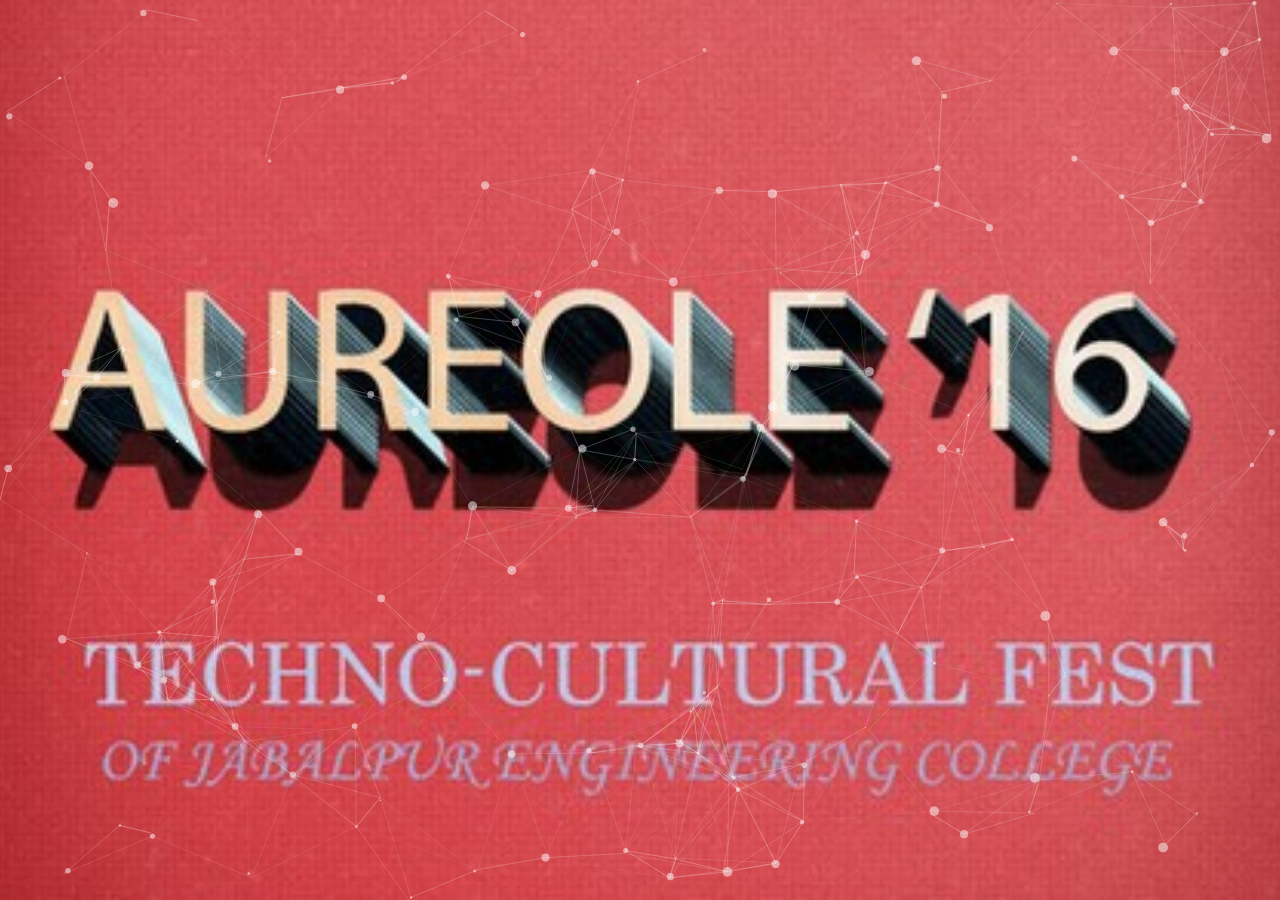
<file: particles.js-master/particles.js-master/demo/index.html>
<!DOCTYPE html>
<html lang="en">
<head>
  <meta charset="utf-8">
  <title>Aureole 2016</title>
  <meta name="description" content="particles.js is a lightweight JavaScript library for creating particles.">
  <meta name="author" content="Vincent Garreau" />
  <meta name="viewport" content="width=device-width, initial-scale=1.0, minimum-scale=1.0, maximum-scale=1.0, user-scalable=no">
  <link rel="stylesheet" media="screen" href="css/style.css">
</head>
<body>

<!-- count particles -->

<!-- particles.js container -->
<div id="particles-js"></div>

<!-- scripts -->
<script src="../particles.js"></script>
<script src="js/app.js"></script>

<!-- stats.js -->
<!-- <script src="js/lib/stats.js"></script> -->
<script>
  var count_particles, stats, update;
  stats = new Stats;
  stats.setMode(0);
  stats.domElement.style.position = 'absolute';
  stats.domElement.style.left = '0px';
  stats.domElement.style.top = '0px';
  document.body.appendChild(stats.domElement);
  count_particles = document.querySelector('.js-count-particles');
  update = function() {
    stats.begin();
    stats.end();
    if (window.pJSDom[0].pJS.particles && window.pJSDom[0].pJS.particles.array) {
      count_particles.innerText = window.pJSDom[0].pJS.particles.array.length;
    }
    requestAnimationFrame(update);
  };
  requestAnimationFrame(update);
</script>

</body>
</html>
</file>
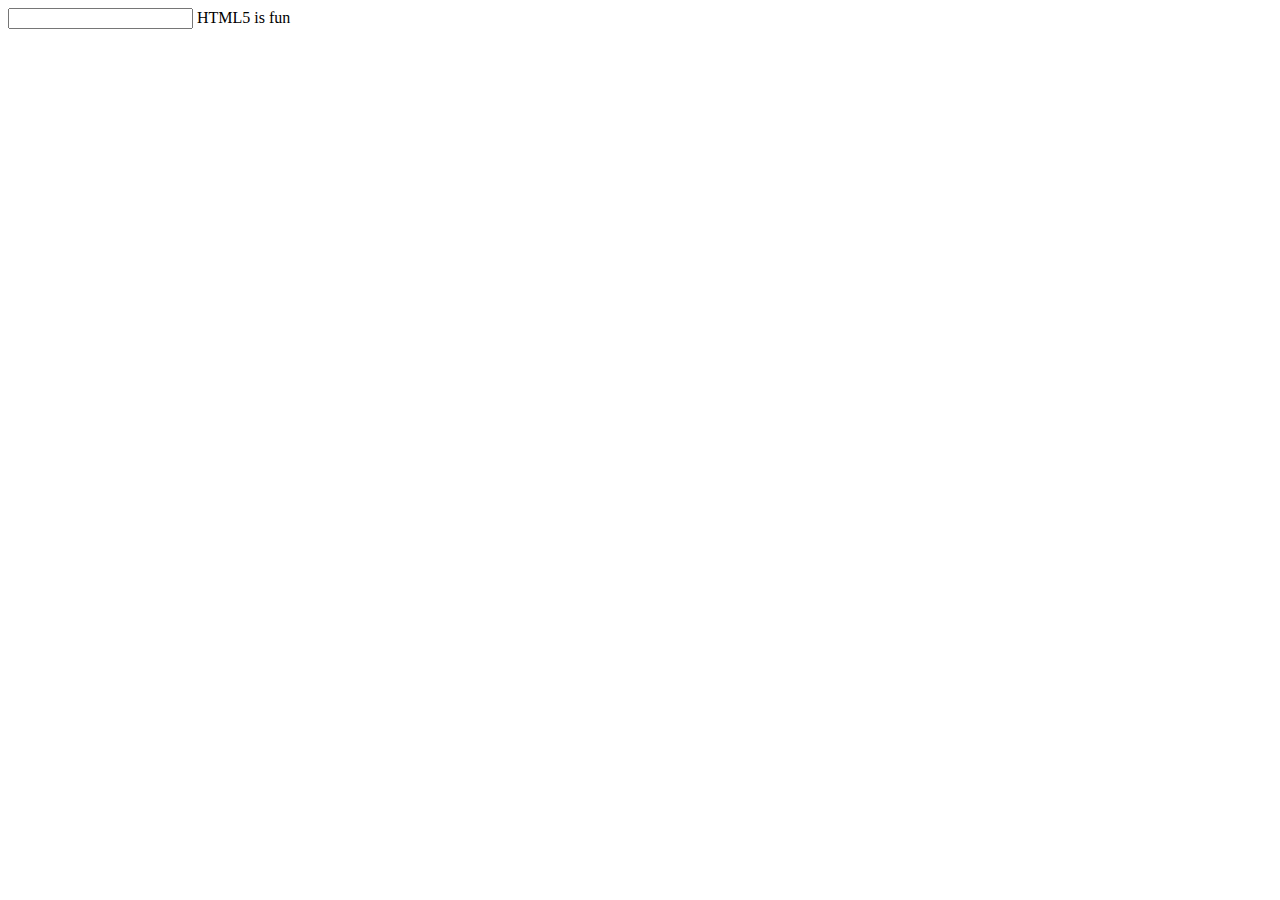
<file: Datalist.html>
<!DOCTYPE html>
<html lang="en">
<head>
	<meta charset="utf-8">
	<title>My First Website</title>
	<link rel="stylesheet" href="style.css">
</head>
<body>
	<form action="demo_form.asp" method="get">
		<input list="browsers" name="browser">
		<datalist id="browsers">
			<option value="Internet Explorer">
			<option value="Firefox">
			<option value="Opera">
			<option value="Safari">
		</datalist>
<inp
<p>HTML5 is fun</p>
</body>
</html>
</file>
<file: style.css>
/* Table of Content
==================================================
	#BASIC TYPOGRAPHY
	#HOME HEADER
	#HOME SLIDER SECTION
	#HOME ABOUT US
	#HOME WHY US SECTION
	#HOME COURSE SECTION
	#HOME OUR TUTORS SECTION
	#HOME STUDENTS TESTIMONIAL SECTION
  #FOOTER 
  #COURSE ARCHIVE PAGE
  #COURSE SINGLE PAGE
  #BLOG PAGE
  #EVENTS
  #GALLERY
  #CONTACT
  #404 page
*/


/*--------------------*/
/* BASIC TYPOGRAPHY */
/*--------------------*/

body,html{
  overflow-x:hidden;
}
body {
font-family: 'Merriweather', serif;
  overflow-x: hidden !important;
}

ul{
  padding: 0;
  margin: 0;
  list-style: none;
}

a{ 
  text-decoration: none;
  color: #2f2f2f;
  
}
a:focus{
  outline: none;
  text-decoration: none;
}

h1,h2,h3,h4,h5,h6{
	font-family: 'Varela', sans-serif;	
}

h2 {
  color: #313338;  
  font-size: 30px;
  font-weight: 700;
  line-height: 40px;
  margin: 0;
  padding-bottom: 10px;  
}
img{
 border:none;
}

/* Preloader */
#preloader {
  position: fixed;
  top:0;
  left:0;
  right:0;
  bottom:0;
  background-color:#000; /* change if the mask should have another color then white */
  z-index:99999; /* makes sure it stays on top */
}

#status {
  width:200px;
  height:200px;
  position:absolute;
  left:50%; /* centers the loading animation horizontally one the screen */
  top:50%; /* centers the loading animation vertically one the screen */
  background-image:url(img/status.GIF); /* path to your loading animation */
  background-repeat:no-repeat;
  background-position:center;
  margin:-100px 0 0 -100px; /* is width and height divided by two */
}

/*scrol to top*/

.scrollToTop {
  background: url("img/bootom-top-arrow.png") no-repeat scroll 13px 12px #ffffff;
  border: 3px solid #f0f1f3;
  border-radius: 5px;
  bottom: 20px;
  display: inline-block;
  height: 54px;
  opacity: 0;
  position: fixed;
  right: 20px;
  text-align: center;
  width: 54px;
  z-index: 100;
  -webkit-transition: all 0.5s;
  -o-transition: all 0.5s;
  transition: all 0.5s;

}
.scrollToTop:hover{
  background-position: 13px -50px;  
  text-decoration: none;
  outline: none;
}

/*--------------------*/
/* HOME HEADER */
/*--------------------*/

#header{
	float: left;
	display: inline;
	width: 100%;
  background-color: #313b3d;	
}

/*--------.menu_area-------- */
.menu_area{
  float: left;
  display: inline;
  width: 100%;
}
.navbar-default .navbar-brand {
  color: #fff;
  font-size: 25px;
  font-weight: bold;
  margin-top: 15px; 
}
.navbar-default .navbar-brand:focus, .navbar-default .navbar-brand:hover {
  background-color: transparent;
  color: #fff;
}
.navbar-default {
  background-color: #313b3d;
  border-color: transparent;
}
#navbar{overflow-x: hidden;}
.navbar-default .navbar-nav > li > a {
  color: #fff;
  padding: 30px 15px;
  text-transform: uppercase;
  -webkit-transition: all 0.5s;
  -o-transition: all 0.5s;
  transition: all 0.5s;
}
.navbar-default .navbar-nav > li > a:focus, .navbar-default .navbar-nav > li > a:hover {
  background-color: transparent;
}
.navbar-default .navbar-nav > .active > a, .navbar-default .navbar-nav > .active > a:hover, .navbar-default .navbar-nav > .active > a:focus {
  background-color: transparent;
}
.navbar-nav > li > .dropdown-menu {
  background-color: #48575a; 
}
.navbar-nav > li > .dropdown-menu:before { 
  border-bottom: 15px solid #48575a; 
  border-left: 15px solid transparent;
  border-right: 15px solid transparent;
  content: "";
  height: 0;
  position: absolute;
  right: 25px;
  top: -15px;
  width: 0;
}
.navbar-nav > li > .dropdown-menu li a {
  border-bottom: 1px dotted rgba(255, 255, 255, 0.3);
  color: #fff;
  display: block;  
  opacity: 0.8;
  padding: 10px;
  -webkit-transition: all 0.5s;
  -o-transition: all 0.5s;
  transition: all 0.5s;
}
.navbar-nav > li > .dropdown-menu > li:last-child a {
  border-bottom: medium none;
}
.dropdown-menu > li > a:focus, .dropdown-menu > li > a:hover {
  background-color:transparent;  
  text-decoration: none;
}
.dropdown-menu > .active > a, .dropdown-menu > .active > a:focus, .dropdown-menu > .active > a:hover {
  background-color: transparent;  
}
.navbar-default .navbar-toggle:focus, .navbar-default .navbar-toggle:hover {
  background-color: transparent;
}
.navbar-default .navbar-nav > .open > a, .navbar-default .navbar-nav > .open > a:focus, .navbar-default .navbar-nav > .open > a:hover {
  background-color: transparent;
}

/*--------------------*/
/* HOME SLIDER SECTION */
/*--------------------*/

#slider{
  float: left;
  display: inline;
  width: 100%;
}
.slider_area {
  background-color: #ccc;
  display: inline;
  float: left;
  margin-top: 80px;
  width: 100%;
}
.slider_caption {
  left: 5%;
  position: absolute;
  top: 25%;
  width: 50%;
}
.slider_right_caption{
  left: 38%;
}
.slider_caption h2 {
  color: #fff;
  font-size: 33px;
  background-color: rgba(49, 59, 61, 0.6);
  padding: 8px;
  margin-bottom: 5px;
  text-transform: uppercase;
}
.slider_caption p {
  background-color: rgba(49, 59, 61, 0.6);
  color: #fff;
  font-family: "Varela",sans-serif;
  font-size: 15px;
  font-weight: 600;
  padding: 10px;
}
.slider_btn {  
  background: rgba(49, 59, 61, 0.6);
  border: 2px solid #fff;
  border-radius: 5px;
  color: #fff;
  font-size: 16px;
  display: inline-block;
  font-family: "Varela",sans-serif;
  margin-top: 10px;
  padding: 9px 15px;
  text-decoration: none;
  -webkit-transition: all 0.5s;
    -o-transition: all 0.5s;
    transition: all 0.5s;  
}
.slider_btn:hover,.slider_btn:focus{   
  text-decoration: none;
  outline: none;
}
.next,.prev{
  display: none !important;  
}
.slider_area:hover .next{
  display: block !important;
}
.slider_area:hover .prev{
  display: block !important;
}

/*--------------------*/
/* HOME ABOUT US */
/*--------------------*/

#aboutUs {
  display: inline;
  float: left;
  padding: 60px 0;
  width: 100%;
}
.aboutus_area {
  display: inline;
  float: left;
  padding-right: 30px;
  width: 100%;
}
.aboutus_area p {
  line-height: 22px;
}
.titile{
  text-transform: uppercase;
  position: relative;
  margin-bottom: 20px;
}
.titile:after{
  content: "";
  position: absolute;
  left: 0;  
  bottom: 0px;
  width: 50px;
  height: 5px;  
}
.newsfeed_area{
  float: left;
  display: inline;
  width: 100%;
  padding-left: 15px;
}
.feed_tabs li{margin-bottom: -2px;}

.feed_tabs li a {
  font-family: "Varela",sans-serif;
  font-size: 18px;
  text-transform: uppercase;
  font-weight: bold;
}
.feed_tabs li a:hover{
  color: #fff;  
}
.news_tab {
  margin-top: 15px;
}
.news_tab li {
  border-bottom: 1px solid #ccc;
  padding-bottom: 15px;
  margin-bottom: 15px;
}
.news_tab li:last-child{
  border-bottom: none;
}
.news_img {
  display: block;
  height: 70px;
  width: 100px;
}
.news_img>img{
  width: 100%;
  height: 100%;
}
.news_tab .media-body > a {
  display: block;
  font-size: 15px;
  font-weight: bold;
  margin-top: 5px;
  -webkit-transition: all 0.5s;
  -o-transition: all 0.5s;
  -ms-transition: all 0.5s;
  transition: all 0.5s;
}
.feed_date{
  color: #ccc;
  font-style: italic;
}
.see_all {
  border-bottom: 2px solid #ccc;
  float: right;
  font-size: 16px;
  font-weight: bold;
  text-decoration: none;
  -webkit-transition: all 0.5s;
  -o-transition: all 0.5s;
  transition: all 0.5s;
}
.see_all:hover, .see_all:focus{  
  text-decoration: none;
  outline: none;  
}
.single_news_pane{
  float: left;
  display: inline;
  width: 100%;
}
.single_notice_pane{
  float: left;
  display: inline;
  width: 100%;
}
.single_notice_pane .slick-prev {  
  background-image: url("img/nav-prev.png");
  background-repeat: no-repeat;
  height: 30px;
  width: 30px;
  background-position: center;
}
.single_notice_pane .slick-next {  
  background-image: url("img/nav-next.png");
  background-repeat: no-repeat;
  height: 30px;
  width: 30px;
  background-position: center;
}
.single_notice_pane .slick-prev, .single_notice_pane .slick-next { 
  top: 100%;  
}
.single_notice_pane .slick-prev{
  left: 87%;
}

/*--------------------*/
/* HOME WHY US SECTION */
/*--------------------*/

#whyUs{
  float: left;
  display: inline;
  width: 100%;
}
.whyus_top{
  float: left;
  display: inline;
  width: 100%;
  background-color: #f6f6f6;
  padding: 60px 0px;  
}
.single_whyus_top{
  float: left;  
  display: inline;  
  width: 100%;
  text-align: center;
}
.title_area{
  float: left;  
  display: inline;  
  width: 100%; 
  text-align: center;
  margin-bottom: 40px;  
}
.title_area span{
  display: inline-block;  
  text-align: center; 
  height: 5px;    
  width: 50px;
}
.title_two {
  padding-bottom: 0;
  position: relative;
  text-align: center;
  text-transform: uppercase;
}
.whyus_icon{
  border-radius: 150px;
  color: #ffffff;
  display: inline-block;
  height: 150px;  
  text-align: center;
  width: 150px;
}
.whyus_icon span{
  display: inline-block;
  font-size: 70px;
  height: 100%;
  line-height: 160px;
  width: 100%;
  -webkit-transition:   all 0.5s;
  -o-transition:  all 0.5s;
  transition:   all 0.5s;
}
.single_whyus_top:hover .whyus_icon span{
  transform:scale(0.9);
}
.single_whyus_top>h3{
  font-size: 18px;
  font-weight: bold;
}
.single_whyus_top>p{
  font-size: 13px;
}
.whyus_bottom{
  float: left;
  display: inline;
  width: 100%;
  min-height: 350px;
  padding: 85px 0px;
  background-image: url(img/skills_bg.jpg);
  background-repeat: no-repeat;
  background-size: 100% 100%;
  position: relative;
  -webkit-background-size: cover;
  background-size: cover;  
}
.slider_overlay {
  background: none repeat scroll 0 0 #242434;
  height: 100%;
  opacity: 0.8;
  position: absolute;
  right: 0;
  top: 0;
  width: 100%;
  z-index: 9;
}
.skills{
  position: relative;
  z-index: 999;
}

.heading h3 {
  color: #fff;
  display: inline-block;
  float: left;
  font-size: 40px;
  margin: 0 0 40px;
  padding-bottom: 10px;
  text-transform: uppercase;
  font-weight: bold;
  line-height: 40px;
}
div[data-dimension] {
  float: none;
  margin: 0 auto;
}
.circle-text{
  color: #fff;
}
.single_skill{
  float: left;
  display: block;
  width: 100%;
  text-align: center;
}
.single_skill > h4 {
  color: #ffffff;
  font-size: 20px;  
}

/*--------------------*/
/* HOME COURSE SECTION */
/*--------------------*/

#ourCourses{
  background-color: #f6f6f6;
  float: left;
  display: inline;
  width: 100%;  
  padding: 60px 0px;
}
.ourCourse_content{
  float: left;
  display: inline;
  width: 100%;
}
.course_nav{}
.course_nav li {
  display: block;
  float: left;
  margin-right: 30px;
  width: 31%;
}
.course_nav li:last-child{
  margin-right: 0px;
}
.single_course {
  background-color: #ffffff;
  border: 1px solid #efefef;
  display: inline;
  float: left;
  min-height: 150px;
  width: 100%;
}
.singCourse_imgarea {
  float: left;
  overflow: hidden;
  position: relative;
  text-align: center;
  width: 100%;
}
.singCourse_imgarea img {
  display: block;
  position: relative;
  width: 100%;
   -webkit-transition: all 0.3s ease-in-out;
   -moz-transition: all 0.3s ease-in-out;
   -o-transition: all 0.3s ease-in-out;
   -ms-transition: all 0.3s ease-in-out;
   transition: all 0.3s ease-in-out;
}
.singCourse_imgarea .mask {
   background-color: rgba(49, 59, 61, 0.6);
   -webkit-transform: translateX(-100%);
   -moz-transform: translateX(-100%);
   -o-transform: translateX(-100%);
   -ms-transform: translateX(-100%);
   transform: translateX(-100%);
   -ms-filter: "progid: DXImageTransform.Microsoft.Alpha(Opacity=100)";
   filter: alpha(opacity=100);
   opacity: 1;
   -webkit-transition: all 0.3s ease-in-out;
   -moz-transition: all 0.3s ease-in-out;
   -o-transition: all 0.3s ease-in-out;
   -ms-transition: all 0.3s ease-in-out;
   transition: all 0.3s ease-in-out;
}
.singCourse_imgarea .mask, .singCourse_imgarea .content {  
  left: 0;
  overflow: hidden;
  position: absolute;
  top: 0;
  bottom: 0;
  width: 100%;
}
.singCourse_imgarea:hover .mask {
   -webkit-transform: translateX(0px);
   -moz-transform: translateX(0px);
   -o-transform: translateX(0px);
   -ms-transform: translateX(0px);
   transform: translateX(0px);
}
.singCourse_imgarea:hover img {
   -webkit-transform: translateX(100%);
   -moz-transform: translateX(100%);
   -o-transform: translateX(100%);
   -ms-transform: translateX(100%);
   transform: translateX(100%);
}
.course_more {
  border: 2px solid #fff;
  color: #fff;
  display: inline-block;
  font-size: 18px;
  margin-top: 27%;
  padding: 10px;
  text-transform: uppercase;
  -webkit-transition: all 0.5s;
  -o-transition: all 0.5s;
  transition: all 0.5s;
}
.course_more:hover,.course_more:focus {
  background-color: #fff;  
  text-decoration: none;
  outline: none;
  border-radius: 4px;
}
.singCourse_content{
  float: left;
  display: inline;
  width: 100%;
  padding: 10px;
}
.singCourse_title {
  border-bottom: 1px solid #efefef;
  font-size: 20px;
  margin-top: 10px;
  padding-bottom: 10px;
  
}
.singCourse_title a{
  -webkit-transition: all 0.5s;
  -o-transition: all 0.5s;
  transition: all 0.5s;
}
.singCourse_title a:hover{
  text-decoration: none;
  outline: none;
}
.singCourse_price{
  border-bottom: 1px solid #efefef;
  padding-bottom: 10px;
}
.singCourse_price > span {
  font-weight: bold;
  font-size: 18px;
}
.singCourse_author {
  border-top: 1px solid #efefef;
  display: inline;
  float: left;
  padding: 20px 10px 0;
  width: 100%;
}
.singCourse_author > img {
  float: left;
  border-radius: 50%;
  height: 40px;
  margin-bottom: 25px;
  margin-right: 15px;
  width: 40px;
}
.singCourse_author>p{
  float: left;
  color: #c0c1c1;
  font-size: 18px;
  margin-top: 10px;
  -webkit-transition: all 0.5s;
  -o-transition: all 0.5s;
  transition: all 0.5s;
}
.singCourse_author>p:hover{
  color: #000;
}
.course_nav .slick-prev {
  left: -37px;
  background-image: url("img/course-nav-prev.png");
  background-color: transparent;
  background-position: center center;
  background-repeat: no-repeat;
  height: 121px;
  width: 36px;
}
.course_nav .slick-next {  
  background-image: url("img/course-nav-next.png");
  background-color: transparent;
  background-position: center center;
  background-repeat: no-repeat;
  height: 121px;
  width: 36px;
  right: -6px;
}
.course_nav .slick-prev, .course_nav .slick-next {
  top: 40%;
}

/*--------------------*/
/* HOME OUR TUTORS SECTION */
/*--------------------*/

#ourTutors{
  background-color: #ffffff;
  display: inline;
  float: left;
  padding: 60px 0;
  width: 100%;
}
.ourTutors_content{
  float: left;
  display: inline;
  width: 100%;
}
.tutors_nav{}

.tutors_nav>li {
  display: block;
  float: left;
  margin-right: 30px;
  width: 31%;
}
.tutors_nav>li:last-child{
  margin-right: 0px;
}
.single_tutors {
  display: inline;
  float: left;
  min-height: 150px;
  width: 100%;
  padding-bottom: 15px;
}
.tutors_thumb {
  border-radius: 50%;
  display: block;
  font-size: 15px;
  height: 165px;
  line-height: 165px;
  margin: 0 auto;
  padding: 15px 0 0 18px;
  text-align: center;
  width: 75%;
  -webkit-transition: all 0.5s ease-in-out;
  -o-transition: all 0.5s ease-in-out;
  transition: all 0.5s ease-in-out;
}
.single_tutors:hover .tutors_thumb{
  padding: 0px;
}
.tutors_thumb > img {
  border-radius: 50%;
  height: 150px;
  width: 95%;
}
.singTutors_content{
  float: left;
  display: inline;
  width: 100%;
  padding: 5px;
  text-align: center;
}
.tutors_name {
  font-size: 18px;
  margin-bottom: 3px;
  text-transform: uppercase;
}
.singTutors_content>span{
  font-size: 13px;
  color: #fff;
  display: inline-block;
  padding: 0 10px;
  margin-bottom: 18px;
  font-style: italic;
  font-weight: 400;
  line-height: 20px;
  text-transform: capitalize;
}
.singTutors_content > p {
  font-size: 13px;
}
.singTutors_social{
  float: left;
  display: inline;
  width: 100%;
  padding-top: 10px;
}
.tutors_socnav{
  text-align: center;
}
.tutors_socnav li{
  display: inline-block;
}
.tutors_socnav li a{
  background-color: #fff;  
  border: 1px solid #a8a8a8;
  color: #a8a8a8;
  display: inline-block;
  font-size: 14px;
  height: 26px;
  line-height: 24px;
  margin: 0 auto;
  text-align: center;
  width: 26px;
  text-decoration: none;
  -webkit-transition: all 0.5s;
  -o-transition: all 0.5s;
  transition: all 0.5s;
}
.tutors_socnav li a:hover,.tutors_socnav li a:focus{
  text-decoration: none;
  outline: none;
}
.tutors_nav .slick-dots li {
  border: 2px solid #a8a8a8;
  width: 15px;
  height: 15px;  
}
.tutors_nav .slick-dots li.slick-active button:before,.tutors_nav .slick-dots li button:before {
  color: #fff; 
}

/*--------------------*/
/* HOME STUDENTS TESTIMONIAL SECTION */
/*--------------------*/

#studentsTestimonial{
  background-color: #f6f6f6;
  float: left;
  display: inline;
  width: 100%;  
  padding: 60px 0px;
}
.studentsTestimonial_content{
  float: left;
  display: inline;
  width: 100%;
}
.single_stsTestimonial{
  float: left;
  display: inline;
  width: 100%;
  text-align: center;
}
.stsTestimonial_msgbox {
  background-color: #fff;
  border: 1px solid #fff;
  border-radius: 8px;
  display: inline;
  float: left;
  margin-bottom: 25px;
  padding: 13px;
  width: 100%;
  position: relative;
}
.stsTestimonial_msgbox:after {
  border-left: 15px solid transparent;
  border-right: 15px solid transparent;
  border-top: 15px solid #fff;
  bottom: -15px;
  content: "";
  height: 0;
  left: 46%;
  position: absolute;
  width: 0;
}
.stsTesti_img {
  border: 5px solid #dbe2e9;
  border-radius: 50%;
  height: 100px;
  width: 100px;
}
.stsTestimonial_content{
  float: left;
  display: inline;
  width: 100%;
}

/*--------------------*/
/* FOOTER SECTION */
/*--------------------*/

#footer{
  float: left;
  display: inline;
  width: 100%;
}
.footer_top{
  float: left;
  display: inline;
  width: 100%;
  background-color: #1e2223;
  padding: 60px 0px;
}
.single_footer_widget {
  display: inline;
  float: left;
  padding: 0 10px;
  width: 100%;
}
.single_footer_widget > h3 {
  color: #fff;
  text-transform: uppercase;
  margin-bottom: 25px;
}
.single_footer_widget>p{
  color: #fff;
}
.footer_widget_nav li a {
  font-size: 15px;
  font-weight: bold;
  margin-bottom: 3px;
  display: block;
}
.footer_social li a {
  color: #fff;
  display: inline-block;
  float: left;
  font-size: 22px;
  padding: 0 10px;
}
.footer_bottom{
  float: left;
  display: inline;
  width: 100%;
  background-color: #f8f8f8;
  padding: 20px 0px;
}
.footer_bootomLeft{
  float: left;
  display: inline;
  width: 100%;
}
.footer_bootomLeft>p,.footer_bootomRight>p{margin-bottom: 0px;}

.footer_bootomRight{
  float: left;
  display: inline;
  width: 100%;
  text-align: right;
}

/*--------------------*/
/* COURSE ARCHIVE PAGE */
/*--------------------*/

#imgBanner {
  background-image: url("img/banner.jpg");
  background-repeat: no-repeat;
  background-size: 100% 100%;
  display: inline;
  float: left;
  height: 300px;
  margin-top: 77px;
  padding: 118px 0;
  text-align: center;
  width: 100%;
}
#imgBanner h2 {
  color: #fff;
  font-size: 72px;
  font-weight: bold;
  text-align: center;
  text-transform: uppercase;
}
#courseArchive{
  float: left;
  display: inline;
  width: 100%;
  background-color: #f6f6f6;
  padding: 60px 0px;
  min-height: 500px;
}
.courseArchive_content{
  float: left;
  display: inline;
  width: 100%;
}
.courseArchive_content .single_course {
  margin-bottom: 30px;
}
.pagination li a{
  -webkit-transition: all 0.5s;
  -mz-transition: all 0.5s;
  -ms-transition: all 0.5s;
  -o-transition: all 0.5s;
  transition: all 0.5s;
}
.pagination li a:hover,.pagination li a:focus{
  color: #fff;
}
.courseArchive_sidebar{
  background-color: #fff;
  float: left;
  display: inline;
  width: 100%; 
  padding: 12px;
  min-height: 500px;
}
.single_sidebar{
  float: left;
  display: inline;
  width: 100%;
  margin-bottom: 15px;  
}
.single_sidebar > h2 {
  color: #fff;
  font-size: 26px;
  padding: 0 5px;
  margin-bottom: 15px;
}
.single_sidebar > h2 span{
  font-size: 24px;
}
.single_sidebar .news_tab .media-body > a {
  margin-top: 0;
}
.single_sidebar > ul > li>a {
  display: block;
  font-size: 13px;
  font-weight: 600;
  padding: 5px;
  -webkit-transition: all 0.5s;
  -o-transition: all 0.5s;
  transition: all 0.5s;
}
.single_sidebar > ul > li>a:hover,.single_sidebar > ul > li>a:focus{
  text-decoration: none;
  outline: none;
}

/*--------------------*/
/* COURSE SINGLE PAGE */
/*--------------------*/

.singlecourse_ferimg_area{
  float: left;
  display: inline;
  width: 100%;
  background-color: #ffffff;
}
.singlecourse_ferimg{
  float: left;
  display: inline;
  width: 100%;
}
.singlecourse_ferimg > img {
  max-height: 350px;
  width: 100%;
}
.singlecourse_bottom {
  display: inline;
  float: left;
  padding: 15px;
  width: 100%;
}
.singlecourse_bottom > h2 {
  display: inline-block;
  float: left;
  font-size: 18px;
  margin-right: 20px;
  padding-bottom: 0px;
}
.singlecourse_author{
  float: left;
  display: inline-block;
  color: #c0c1c1;
  font-size: 15px;
  -webkit-transition: all 0.5s ease 0s;
  -ms-transition: all 0.5s ease 0s;
  -o-transition: all 0.5s ease 0s;
  transition: all 0.5s ease 0s;  
}
.singlecourse_author:hover{
  color: #000;
}
.singlecourse_author img{
  border-radius: 50%;
  height: 40px;
  /*margin-bottom: 25px;*/
  margin-right: 15px;
  width: 40px;
}
.singlecourse_price {
  display: inline-block;
  float: right;
  font-size: 25px;
  margin-top: 4px;
}
.single_course_content {
  display: inline;
  float: left;
  margin-top: 35px;
  width: 100%;
}
.single_course_content > h2 {
  margin-bottom: 15px;
  text-transform: uppercase;
}
.single_course_content > p {
  font-size: 15px;
  line-height: 1.9em;
}
.course_table{
  margin-top: 50px;
  background-color: #fff;
}
.course_table thead{
  color: #fff;
}
.course_table thead>tr>th{
  color: #ffffff;
  text-transform: uppercase;
}
.related_course{
  float: left;
  display: inline;
  width: 100%;
  margin-top: 30px;
}
.related_course > h2 {
  background-color: #ffffff;
  font-size: 25px;
  margin-bottom: 20px;
  padding: 5px;
  text-transform: uppercase;
}

/*--------------------*/
/* BLOG PAGE */
/*--------------------*/

.single_blog_archive {
  background-color: #fff;
  display: inline;
  float: left;
  margin-bottom: 30px;
  padding-bottom: 15px;
  width: 100%;
}
.blogimg_container {
    width:100%;    
    overflow: hidden;
    margin-bottom: 8px;
}
.blog_img img {
  height: 100%;
  width:100%;
  -webkit-transition: all 1s ease; /* Safari and Chrome */
  -moz-transition: all 1s ease; /* Firefox */
  -ms-transition: all 1s ease; /* IE 9 */
  -o-transition: all 1s ease; /* Opera */
  transition: all 1s ease;
  transform: translate3d(0px, 0px, 0px);
}
.blog_img:hover img {
  opacity: 0.8;
  -webkit-transform:scale(1.1); /* Safari and Chrome */
  -moz-transform:scale(1.1); /* Firefox */
  -ms-transform:scale(1.1); /* IE 9 */
  -o-transform:scale(1.1); /* Opera */
  transform:scale(1.1);
}
.blog_title {
  display: block;
  margin-bottom: 7px;
  margin-top: 20px;
  text-transform: uppercase;
  padding: 0 15px;
  -webkit-transition: all 0.5s;
  -o-transition: all 0.5s;
  transition: all 0.5s;
}
.blog_title a:hover{
  text-decoration: none;
  outline: none;
}
.blog_commentbox{
  float: left;
  display: inline;
  width: 100%;
  padding: 0px 15px;
}
.blog_commentbox > p {
  color: #888;
  display: inline-block;
  font-size: 15px;
  font-weight: normal;
  margin-right: 5px;
  border-right: 2px solid #ccc;
  padding-right: 5px;
  -webkit-transition: all 0.5s;
  -ms-transition: all 0.5s;
  -o-transition: all 0.5s;
  transition: all 0.5s;
}
.blog_commentbox :last-child{
  border-right: none;
}
.blog_commentbox > p i{
  margin-right: 5px;
}
.blog_commentbox>a{
  color: #888;
  font-size: 15px;
  font-weight: normal;
  -webkit-transition: all 0.5s;
  -ms-transition: all 0.5s;
  -o-transition: all 0.5s;
  transition: all 0.5s;
}
.blog_commentbox>a i{
  margin-right: 5px;
}
.blog_summary {
  color: #9b9b9b;
  line-height: 18px;
  margin: 10px 5px 10px 0;
  padding: 0 15px;
}
.blog_readmore{
  position: relative;
  display: inline-block;
  margin: 15px 25px;
  outline: none;
  color: #9b9b9b;
  text-decoration: none;
  text-transform: uppercase;
  letter-spacing: 1px;
  font-weight: 400;
  text-shadow: 0 0 1px rgba(255,255,255,0.3);
  font-size: 15px;
  float: right;
}
.blog_readmore:hover,.blog_readmore:focus{
  text-decoration: none;
  outline: none;
}
.blog_readmore::before,
.blog_readmore::after {
  display: inline-block;
  opacity: 0;
  -webkit-transition: -webkit-transform 0.3s, opacity 0.2s;
  -moz-transition: -moz-transform 0.3s, opacity 0.2s;
  transition: transform 0.3s, opacity 0.2s;
}

.blog_readmore::before {
  margin-right: 10px;
  content: '[';
  -webkit-transform: translateX(20px);
  -moz-transform: translateX(20px);
  transform: translateX(20px);
}

.blog_readmore::after {
  margin-left: 10px;
  content: ']';
  -webkit-transform: translateX(-20px);
  -moz-transform: translateX(-20px);
  transform: translateX(-20px);
}

.blog_readmore:hover::before,
.blog_readmore:hover::after,
.blog_readmore:focus::before,
.blog_readmore:focus::after {
  opacity: 1;
  -webkit-transform: translateX(0px);
  -moz-transform: translateX(0px);
  transform: translateX(0px);
}
.tags_nav li{
  display: inline-block;
}
.tags_nav li a {
  display: inline-block;
  border: 1px solid #ccc;
  margin-bottom: 5px;
  color: #666;
}
.tags_nav li a:hover,.tags_nav li a:focus{
  color: #ffffff !important;
}
.tags_nav li a>i{
  margin-right: 5px;
}
.single_blog{
  float: left;
  display: inline;
  width: 100%;
}
.single_blog .blog_title{
  padding-left: 0px;
}
.single_blog .blog_commentbox{
  padding-left: 0px;
}
.single_blog p {
  line-height: 25px;
  font-size: 15px;
}
.single_blog blockquote{
  border-left: none;
}
.single_blog blockquote>span{
  font-size: 25px;
}
.single_blog ul li {
  line-height: 25px;
}
.single_blog ul li > span {
  margin-right: 5px;
}
.single_blog_prevnext {
  display: inline;
  float: left;
  margin-top: 40px;
  width: 100%;
}
.prev_post{
  display: inline-block;
  float: left;
  padding: 8px 16px;
  color: #ccc;
  border:2px solid #ccc;
  text-transform: uppercase;
  -webkit-transition: all 0.5s;
  -o-transition: all 0.5s;
  -ms-transition: all 0.5s;
  transition: all 0.5s;
}
.prev_post:hover{
  text-decoration: none;
  outline: none;
}
.prev_post>i{
  font-size: 20px;
  margin-right: 5px;
}
.next_post{
  display: inline-block;
  float: right;
  padding: 8px 16px;
  color: #ccc;
  border:2px solid #ccc;
  text-transform: uppercase;
  -webkit-transition: all 0.5s;
  -o-transition: all 0.5s;
  -ms-transition: all 0.5s;
  transition: all 0.5s;
}
.next_post:hover{
  text-decoration: none;
  outline: none;
}
.next_post>i{
  font-size: 20px;
  margin-left: 5px;
}
.related_post{
  float: left;
  display: inline;
  width: 100%;
  margin-top: 40px;
}
.related_post > h2 {
  background-color: #fff;
  border-left: 5px solid;
  font-size: 25px;
  margin-bottom: 20px;
  padding: 10px;
}

/*--------------------*/
/* EVENTS */
/*--------------------*/

.events_slider_area{
  float: left;
  display: inline;
  width: 100%;
}
.events_slider{
  float: left;
  display: inline;
  width: 100%;
}
.events_slider .slick-prev {  
  background-image: url("img/nav-prev.png");
  background-repeat: no-repeat;
  height: 30px;
  width: 30px;
  background-position: center;
}
.events_slider .slick-next {  
  background-image: url("img/nav-next.png");
  background-repeat: no-repeat;
  height: 30px;
  width: 30px;
  background-position: center;
}
.events_slider .slick-prev,.events_slider .slick-next {
  height: 45px;
}
.events_slider .slick-slide img {
  display: block;
  width: 100%;
}

/*--------------------*/
/* GALLERY */
/*--------------------*/

#gallery {
  display: inline;
  float: left;
  padding: 60px 0;
  width: 100%;
}
.gallery_area{
  float: left;
  display: inline;
  width: 100%;
}
.gallery_area a {  
  display: inline-block;
  height: 200px;
  margin: 0 9px 18px;
  width: 23%;
  position: relative;
  overflow: hidden;
  -webkit-transition: all 0.5s;
    -o-transition: all 0.5s;
    transition: all 0.5s;  
}
.gallery_area a>img{
  width: 100%;
  height: 100%;  
  -webkit-transition: all 0.5s;
  -o-transition: all 0.5s;
  transition: all 0.5s;
}
.gallery_area a:hover .gallery_img{
  transform: scale(2.2);
}
.view_btn {
  display: none;
  left: -100%;
  -webkit-transition: all 0.5s;
  -o-transition: all 0.5s;
  transition: all 0.5s;  
}
.gallery_area a:hover .view_btn{
  display: block;
  background-color: rgba(0, 0, 0, 0.9);
  color: #fff;
  font-size: 18px;
  font-weight: bold;
  height: 100%;
  left:0;
  padding-top: 34%;
  position: absolute;
  text-align: center;
  text-transform: uppercase;
  top: 0;
  width: 100%;
  -webkit-transition: all 0.5s;
  -o-transition: all 0.5s;
  transition: all 0.5s;
}
.tos-caption-0{ 
  font-family: 'Varela', sans-serif;
  font-size: 22px;
}

/*--------------------*/
/* CONTACT */
/*--------------------*/

#contact{
  float: left;
  display: inline;
  width: 100%;
  background-color: #f6f6f6;
  padding: 60px 0;
}
.contact_form{
  float: left;
  display: inline;
  width: 100%;
}
 .wp-form-control {
  border: 1px solid #ffffff;
  border-radius: 5px;
  display: inline;
  float: left;
  margin-bottom: 20px;
  padding: 10px 12px;
  -webkit-transition: all 0.4s ease 0s;
  -o-transition: all 0.4s ease 0s;
  -ms-transition: all 0.4s ease 0s;
  transition: all 0.4s ease 0s;  
  width: 100%;  
}
.wpcf7-text{
  height: 45px;
}
.wpcf7-email{
  height: 45px;
}
.wpcf7-textarea {
  height: 200px;
  padding: 15px;
}
.wpcf7-submit {
  background-color: #fff;
  padding: 10px 15px;
  border-radius: 4px;
  text-transform: uppercase;
   -webkit-transition: all 0.4s ease 0s;
  -o-transition: all 0.4s ease 0s;
  -ms-transition: all 0.4s ease 0s;
  transition: all 0.4s ease 0s; 
}
.contact_address{
  float: left;
  display: inline;
  width: 100%;
}
.contact_address>h3{ 
  margin-top: 0px;
}
.address_group{
  float: left;
  display: inline;
  width: 100%;
  margin-bottom: 30px;
}
.address_group .footer_social li a{
  color: #ccc;
}
#googleMap{
  float: left;
  display: inline;
  width: 100%;
  margin-bottom: -6px;
}

/*--------------------*/
/* 404 page */
/*--------------------*/

#errorpage{
  float: left;
  display: inline;
  width: 100%;
  padding: 60px 0;
}
.error_page_content {
  display: inline;
  float: left;
  text-align: center;
  width: 100%;  
}
.error_page_content h1 {
  display: inline-block;  
  font-size: 300px;
  font-weight: 400;
  position: relative;
  vertical-align: middle;  
}
.error_page_content h1:after, .error_page_content h1:before {
  background: none repeat scroll 0 0 #fff;  
  content: "";  
  height: 20px;
  margin-top: -10px;
  position: absolute;
  top: 50%;
  -webkit-transform: rotate(45deg);
  -mz-transform: rotate(45deg);
  -ms-transform: rotate(45deg);
  -o-transform: rotate(45deg); 
  transform: rotate(45deg);
  width: 20px;
}
.error_page_content h1:after {
  right: -60px;
}
.error_page_content h1:before {
  left: -60px;
}
.error_page_content h2 {
  color: #c1c0b4;
  font-size: 60px;
  font-weight: 400;
}
.error_page_content h3 {
  font-size: 24px;
  margin-top: 35px;
}
.error_page_content p { 
  font-size: 23px;
  line-height: 31px;
  margin: 36px auto 0;
  max-width: 630px;
  padding: 9px 0 8px;
  position: relative;
}
.error_page_content p:before {  
  content: "";
  left: 0;
  position: absolute;
  top: 1px;
  width: 100%;
}
.error_page_content p:after {  
  bottom: 1px;
  content: "";
  left: 0;
  position: absolute;
  width: 100%;
}
.error_page_content p>a{
  color: #798992;
  text-decoration: none;
}



/*THEME STYLE SWITCHER*/

.theme_style_switcher {
	background-color: rgba(0, 0, 0, 0.75);
	border-bottom-right-radius: 4px;
	height: auto;
	left: -250px;
	padding: 15px;
	position: fixed;
	top: 140px;
	width: 250px;
	z-index: 1000;
	text-align: center;
	-webkit-transition: all 0.35s ease 0s;
	-o-transition: all 0.35s ease 0s;
	transition: all 0.35s ease 0s;
}
.theme_style_switcher a {
  display: inline-block;
  float: none;
  height: 40px;
  margin: 5px;
  width: 40px;
}
.theme_style_switcher > h4 {
  color: #fff;
  padding: 15px 10px;
  text-transform: uppercase;
}
.style-switch-button {
  background-color: rgba(0, 0, 0, 0.75);
  border-bottom-right-radius: 4px;
  border-top-right-radius: 4px;
  cursor: pointer;
  height: 50px;
  left:250px;
  text-align:left;
  position: absolute;
  top: 50px;
  width: 50px;
  z-index: 1000;
}
.style-switch-active{
	left: 0;
}
.style-switch-button i {
  color: #fff;
  font-size: 20px;
  left: 15px;
  line-height: 1;
  position: relative;
  top: 15px;  
}
#default{
  background-color: #78adc9;
}
#yellow{
  background-color: #ffd133;
}
#red{
  background-color: #ee4532;
}
#bridge{
  background-color: #a5d549;
}
#green{
  background-color: #3fc35f;
}
#liteBlue{
 background-color: #37c6f5; 
}
#orange{
  background-color: #ff871c;
}
#pink{
  background-color: #ff2851;
}
#darkRed{
  background-color: #970001;
}
#purple{
  background-color: #c762cb;
}


/*======================///////////////
			start responsive style
=====================///////////////////////*/


@media(max-width:1199px ){
  .slider_caption {width: 60%;}
  .slider_caption h2 {font-size: 30px;}
  .slider_right_caption {left: 35%;}
  .singCourse_author > p {font-size: 15px;}
  .side_add{display: block;width: 100%;}
  .side_add>img{width: 100%;}
  .gallery_area a {width: 22.5%;}
}
  
@media(max-width:991px ){
  .navbar-default .navbar-brand {font-size: 18px;}
  .navbar-default .navbar-nav > li > a {font-size: 12px;padding: 30px 9px;}
  .navbar-nav > li > .dropdown-menu li a {font-size: 12px;}
  .navbar-brand{width: 160px;}
  .navbar-brand img{max-width: 100%;}
  .slider_caption {width: 80%;}
  .slider_right_caption {left: 15%;}
  .course_nav { padding-left: 15px;}
  .course_nav .slick-prev {left: -20px;}
  .singCourse_title {font-size: 18px;}
  .singCourse_author > p {font-size: 10px;}
  .single_footer_widget > h3 {font-size: 17px;}
  .single_sidebar > h2 {font-size: 20px;}
  .news_tab .media-body > a {font-size: 12px;}
  .gallery_area a {width: 30.3%;} 

  
}


@media(max-width:767px ){
.navbar-default .navbar-nav > li > a {padding: 10px 20px;}
.navbar-nav > li > .dropdown-menu {left: 15px;}	
.navbar-nav > li > .dropdown-menu:before {border-left: 10px solid transparent;border-right: 10px solid transparent;right: 65%;}
.navbar-toggle{margin-top: 15px;}
.navbar-default .navbar-brand {margin-bottom: 8px;margin-top: 8px;}
.navbar-nav > li > .dropdown-menu:before {display: none;}
.slider_caption {width: 90%;}
.slider_right_caption {left: 5%;}
.slider_caption h2 {font-size: 25px;line-height: 35px;}
.slider_area {margin-top: 66px;}
.aboutus_area {padding-right: 0px;margin-bottom: 30px;}
.single_whyus_top {margin-bottom: 30px;}
.single_skill {margin-bottom: 30px;}
.single_stsTestimonial { margin-bottom: 30px;}
.footer_bootomLeft {margin-bottom: 10px;text-align: center;}
.footer_bootomRight {text-align: center;}
.single_footer_widget {text-align: center;}
.footer_social{text-align: center;}
.footer_social li {display: inline-block;}
#imgBanner {margin-top: 65px;}
#imgBanner h2 {font-size: 50px;}
.courseArchive_content {margin-bottom: 65px;}
.gallery_area a {width: 28.5%;}
.contact_address {margin-top: 50px;text-align: center;}

}

@media(max-width:480px ){	
  .slider_right_caption {top: 15%;}
	.slider_caption h2 {font-size: 20px;line-height: 30px;}
  .slider_caption p { font-size: 13px;}
  .slider_btn {font-size: 13px;padding: 5px 10px;}
  .error_page_content h1 {font-size: 100px;}
  #imgBanner h2 {font-size: 40px;}
  #imgBanner {height: 200px;padding: 80px 0;}
  .gallery_area a {width: 100%;margin-right: 0;margin-left: 0;height: 250px;}
 
}

@media(max-width:360px ){
  .error_page_content h1 {font-size: 70px;}
  .error_page_content h2 {font-size: 40px;}
  .error_page_content p {font-size: 17px;}
  .error_page_content h1:after, .error_page_content h1:before {height: 15px;width: 15px;}
  .error_page_content h1:after {right: -30px;}
  .error_page_content h1:before {left: -30px;}
  .feed_tabs li a {font-size: 14px;}
  #imgBanner h2 {font-size: 30px;}
  .blog_title {font-size: 20px;line-height: 30px;}
  .gallery_area a {width: 100%;margin-right: 0;margin-left: 0;height: 200px;}

}

@media(max-width:320px ){

	
}
</file>
<file: particles.js-master/particles.js-master/demo/css/style.css>
/* =============================================================================
   HTML5 CSS Reset Minified - Eric Meyer
   ========================================================================== */

html,body,div,span,object,iframe,h1,h2,h3,h4,h5,h6,p,blockquote,pre,abbr,address,cite,code,del,dfn,em,img,ins,kbd,q,samp,small,strong,sub,sup,var,b,i,dl,dt,dd,ol,ul,li,fieldset,form,label,legend,table,caption,tbody,tfoot,thead,tr,th,td,article,aside,canvas,details,figcaption,figure,footer,header,hgroup,menu,nav,section,summary,time,mark,audio,video{margin:0;padding:0;border:0;outline:0;font-size:100%;vertical-align:baseline;background:transparent}
body{line-height:1}
article,aside,details,figcaption,figure,footer,header,hgroup,menu,nav,section{display:block}
nav ul{list-style:none}
blockquote,q{quotes:none}
blockquote:before,blockquote:after,q:before,q:after{content:none}
a{margin:0;padding:0;font-size:100%;vertical-align:baseline;background:transparent;text-decoration:none}
mark{background-color:#ff9;color:#000;font-style:italic;font-weight:bold}
del{text-decoration:line-through}
abbr[title],dfn[title]{border-bottom:1px dotted;cursor:help}
table{border-collapse:collapse;border-spacing:0}
hr{display:block;height:1px;border:0;border-top:1px solid #ccc;margin:1em 0;padding:0}
input,select{vertical-align:middle}
li{list-style:none}


/* =============================================================================
   My CSS
   ========================================================================== */

/* ---- base ---- */

html,body{ 
	width:100%;
	height:100%;
	background:#111
}

html{
  -webkit-tap-highlight-color: rgba(0, 0, 0, 0);
}

body{
  font:normal 75% Arial, Helvetica, sans-serif;
}

canvas{
  display:block;
  vertical-align:bottom;
}


/* ---- stats.js ---- */

.count-particles{
  background: #000022;
  position: absolute;
  top: 48px;
  left: 0;
  width: 80px;
  color: #13E8E9;
  font-size: .8em;
  text-align: left;
  text-indent: 4px;
  line-height: 14px;
  padding-bottom: 2px;
  font-family: Helvetica, Arial, sans-serif;
  font-weight: bold;
}

.js-count-particles{
  font-size: 1.1em;
}

#stats,
.count-particles{
  -webkit-user-select: none;
  margin-top: 5px;
  margin-left: 5px;
}

#stats{
  border-radius: 3px 3px 0 0;
  overflow: hidden;
}

.count-particles{
  border-radius: 0 0 3px 3px;
}


/* ---- particles.js container ---- */

#particles-js{
  width: 100%;
  height: 100%;
  background-color: #b61924;
  background-image: url('../aureole.jpg');
  background-size: cover;
  background-position: 50% 50%;
  background-repeat: no-repeat;
}
</file>
